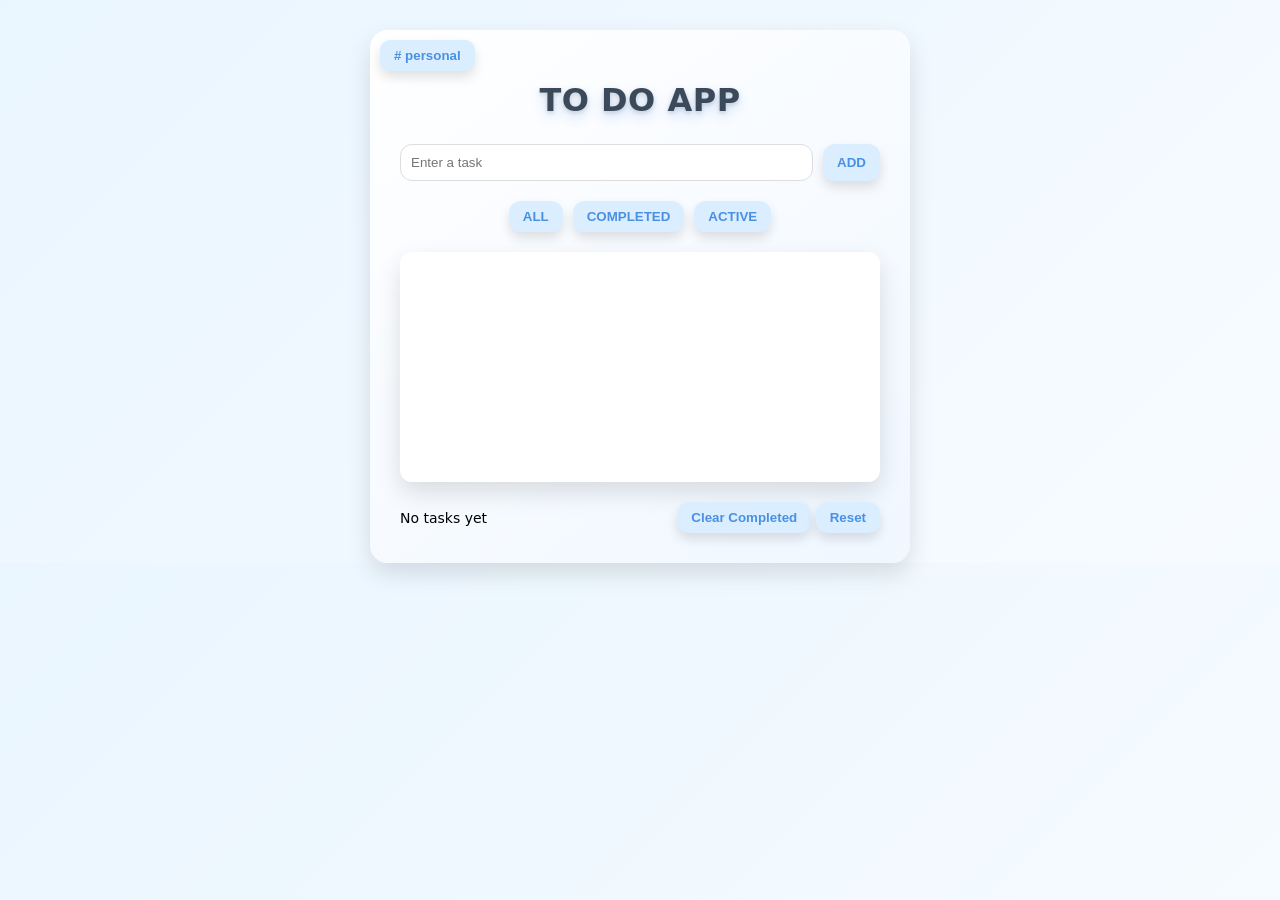
<file: index.html>
<!DOCTYPE html>
<html lang="en">
<head>
    <meta charset="UTF-8">
    <meta name="viewport" content="width=device-width, initial-scale=1.0">
    <title>To Do App</title>
    <link rel="stylesheet" href="style.css">
</head>
<body>
    <div class="main-container">
        <h1 id="title">TO DO APP</h1>

        <div class="side_bar">
             <button id="category_btn" onclick="change_category()">#</button>
             <div class="category_container">
                <button id="perso_filter" onclick="change_to_perso()">Personal</button>
                <button id="study_filter" onclick="change_to_study()">Study</button>
                <button id="work_filter" onclick="change_to_work()">Work</button>
                <button id="all_filter" onclick="change_to_all()">ALL</button>
             </div>
        </div>

        <div class="input-row">
            <input type="text" id="task_input" placeholder="Enter a task">
            <button id="addbtn" onclick="add_to_list()">ADD</button>
        </div>

        <div class="filter_btn">
            <button id="all_btn" onclick="filterAll()">ALL</button>
            <button id="completed_btn" onclick="filterComp()">COMPLETED</button>
            <button id="active_btn" onclick="filterAct()">ACTIVE</button>
        </div>

        <ul id="task_list"></ul>

        <div class="footer">
            <span id="remaining_msg">No tasks yet</span>
            <div>
                <button id="clear_comp_btn" onclick="clear_comp()">Clear Completed</button>
                <button id="reset_btn" onclick="reset()">Reset</button>
            </div>
        </div>
    </div>

    <script src="script.js"></script>
</body>
</html>
</file>
<file: style.css>
:root {
    --bg-main: linear-gradient(135deg, #eaf6ff, #f7fbff);
    --card-bg: linear-gradient(145deg, #ffffff, #f0f7ff);
    --primary: #4a90e2;
    --primary-soft: #dbeeff;
    --text-main: #4b5563;
    --shadow-soft: 0 10px 25px rgba(0, 0, 0, 0.12);
    --shadow-hover: 0 14px 35px rgba(0, 0, 0, 0.18);
}

body {
    margin: 0;
    font-family: system-ui, -apple-system, BlinkMacSystemFont,
                 "Segoe UI", Roboto, Helvetica, Arial, sans-serif;
    background: var(--bg-main);
    display: flex;
    justify-content: center;
    align-items: flex-start;
    padding-top: 30px;
}

.main-container {
    position: relative;
    width: 480px;
    background: var(--card-bg);
    padding: 30px;
    border-radius: 18px;
    box-shadow: var(--shadow-soft);
    transition: 0.3s ease;
}

.main-container:hover {
    box-shadow: var(--shadow-hover);
    transform: translateY(-3px);
}

#title {
    text-align: center;
    margin-bottom: 25px;
    font-weight: 600;
    font-size: 2rem;
    letter-spacing: 0.5px;
    color: #3b4a5a;
    text-shadow:
        0 2px 4px rgba(0, 0, 0, 0.15),
        0 6px 12px rgba(74, 144, 226, 0.25);
}

.side_bar {
    position: absolute;
    top: 10px;
    left: 10px;
}

#category_btn {
    border-radius: 10px;
    font-weight: bold;
}

.category_container {
    display: none;
    flex-direction: column;
    position: absolute;
    top: 55px;
    left: 0;
    background: white;
    border-radius: 12px;
    padding: 8px;
    box-shadow: var(--shadow-soft);
    gap: 5px;
}

.category_container.show {
    display: flex;
}

.input-row {
    display: flex;
    gap: 10px;
    margin-bottom: 20px;
}

.input-row input {
    flex: 1;
    padding: 10px;
    border-radius: 12px;
    border: 1px solid #ddd;
    outline: none;
    transition: 0.2s;
}

.input-row input:focus {
    border-color: var(--primary);
    box-shadow: 0 0 5px rgba(74, 144, 226, 0.4);
}

.filter_btn {
    display: flex;
    justify-content: center;
    gap: 10px;
    margin-bottom: 20px;
}

ul {
    list-style: none;
    padding: 15px;
    margin: 0;
    border-radius: 12px;
    background: white;
    box-shadow: var(--shadow-soft);
    min-height: 200px;
    max-height: 260px;
    overflow-y: auto;
}

li {
    display: flex;
    align-items: center;
    gap: 10px;
    padding: 10px 0;
    border-bottom: 1px solid #eee;
    position: relative;
}

li span {
    flex: 1;
}

button {
    border: none;
    background: var(--primary-soft);
    padding: 8px 14px;
    border-radius: 12px;
    cursor: pointer;
    color: var(--primary);
    font-weight: 600;
    transition: all 0.25s ease;
    box-shadow: 0 6px 12px rgba(0,0,0,0.12);
}

button:hover {
    background: var(--primary);
    color: white;
    transform: scale(1.05);
    box-shadow: var(--shadow-hover);
}

button:active {
    transform: scale(0.92);
}

.footer {
    display: flex;
    justify-content: space-between;
    align-items: center;
    margin-top: 20px;
    font-size: 14px;
}

.completed {
    text-decoration: line-through;
    opacity: 0.6;
}

.popup {
    display: none;
    position: fixed;
    inset: 0;
    background: rgba(30, 41, 59, 0.45);
    backdrop-filter: blur(4px);
    z-index: 1000;

    justify-content: center;
    align-items: center;
}

.content {
    width: 350px;
    background: var(--card-bg);
    border-radius: 18px;
    padding: 25px;
    box-shadow: var(--shadow-hover);

    display: flex;
    flex-direction: column;
    gap: 12px;

    animation: popupShow 0.25s ease;
}

.content h3 {
    margin: 0 0 10px;
    text-align: center;
    color: #3b4a5a;
}

.content input {
    padding: 10px;
    border-radius: 12px;
    border: 1px solid #ddd;
    outline: none;
    transition: 0.2s;
}

.content input:focus {
    border-color: var(--primary);
    box-shadow: 0 0 5px rgba(74, 144, 226, 0.4);
}

@keyframes popupShow {
    from {
        opacity: 0;
        transform: translateY(-15px) scale(0.95);
    }

    to {
        opacity: 1;
        transform: translateY(0) scale(1);
    }
}
</file>
